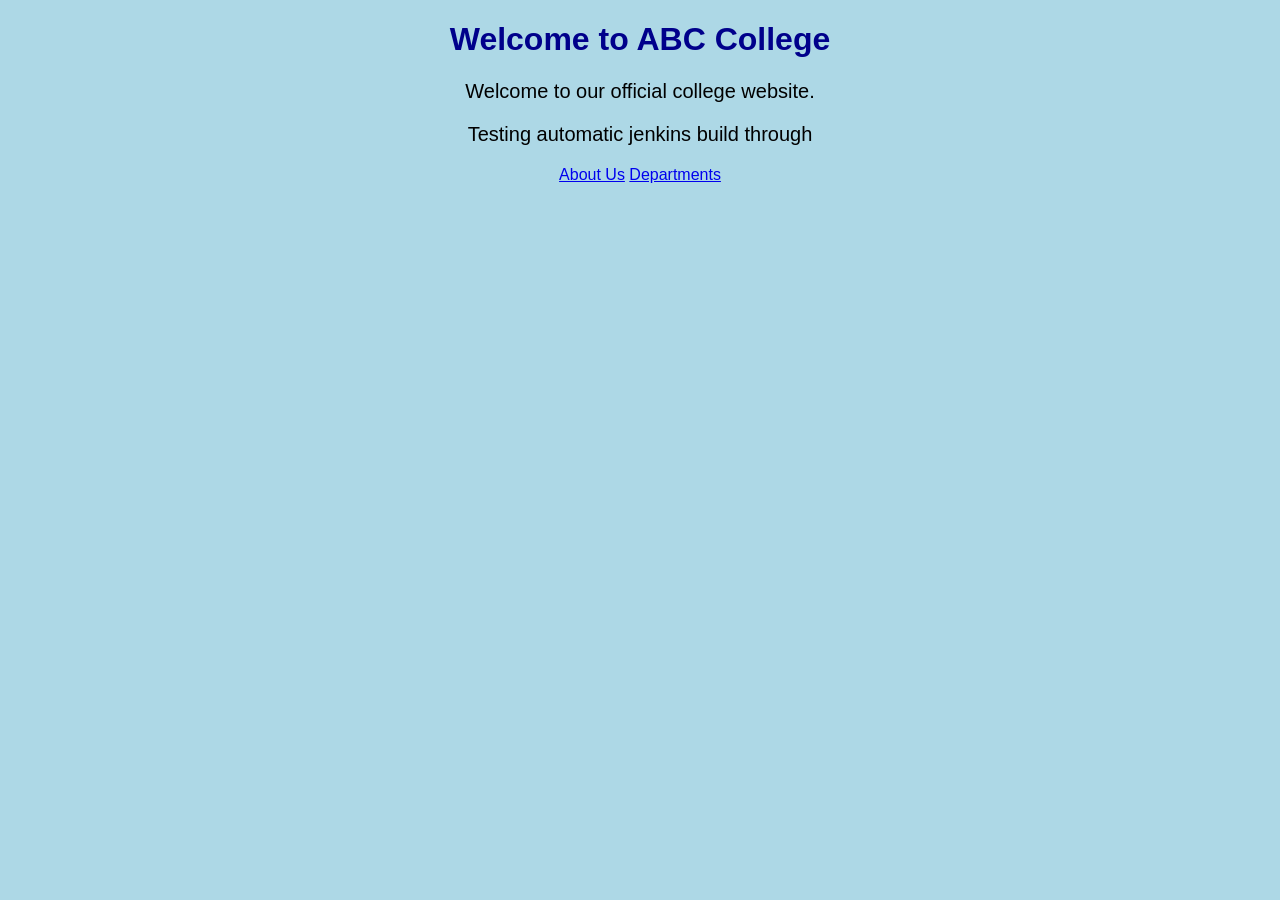
<file: index.html>
<!DOCTYPE html>
<html>
<head>
    <title>ABC College</title>
    <link rel="stylesheet" href="style.css">
</head>
<body>

    <h1>Welcome to ABC College</h1>

    <p>Welcome to our official college website.</p>

    <p>Testing automatic jenkins build through </p>

    <a href="about.html">About Us</a>

    <a href="departments.html">Departments</a>

</body>
</html>
</file>
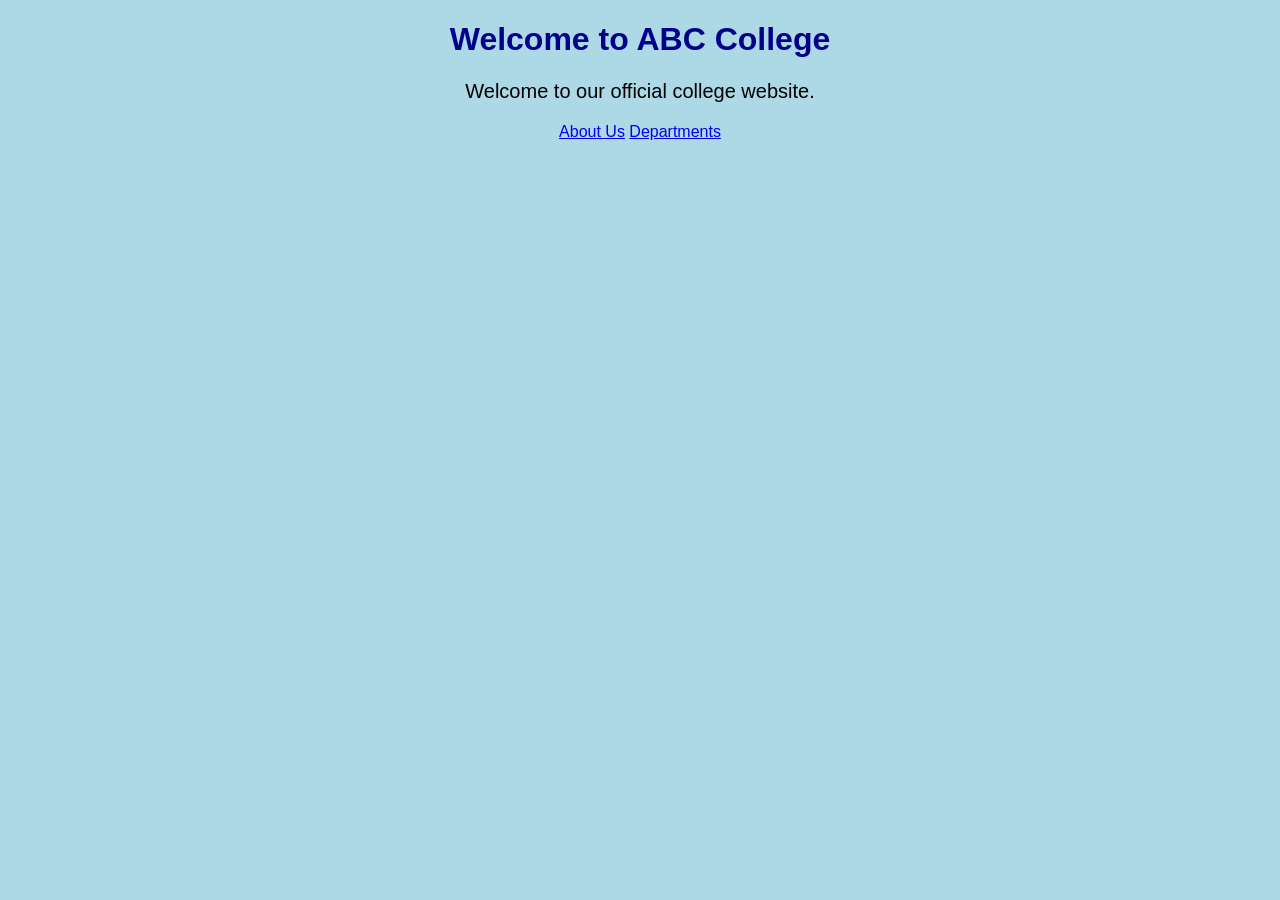
<file: adout.html>
<!DOCTYPE html>
<html>
<head>
    <title>ABC College</title>
    <link rel="stylesheet" href="style.css">
</head>
<body>

    <h1>Welcome to ABC College</h1>

    <p>Welcome to our official college website.</p>

    <a href="about.html">About Us</a>

    <a href="departments.html">Departments</a>

</body>
</html>
</file>
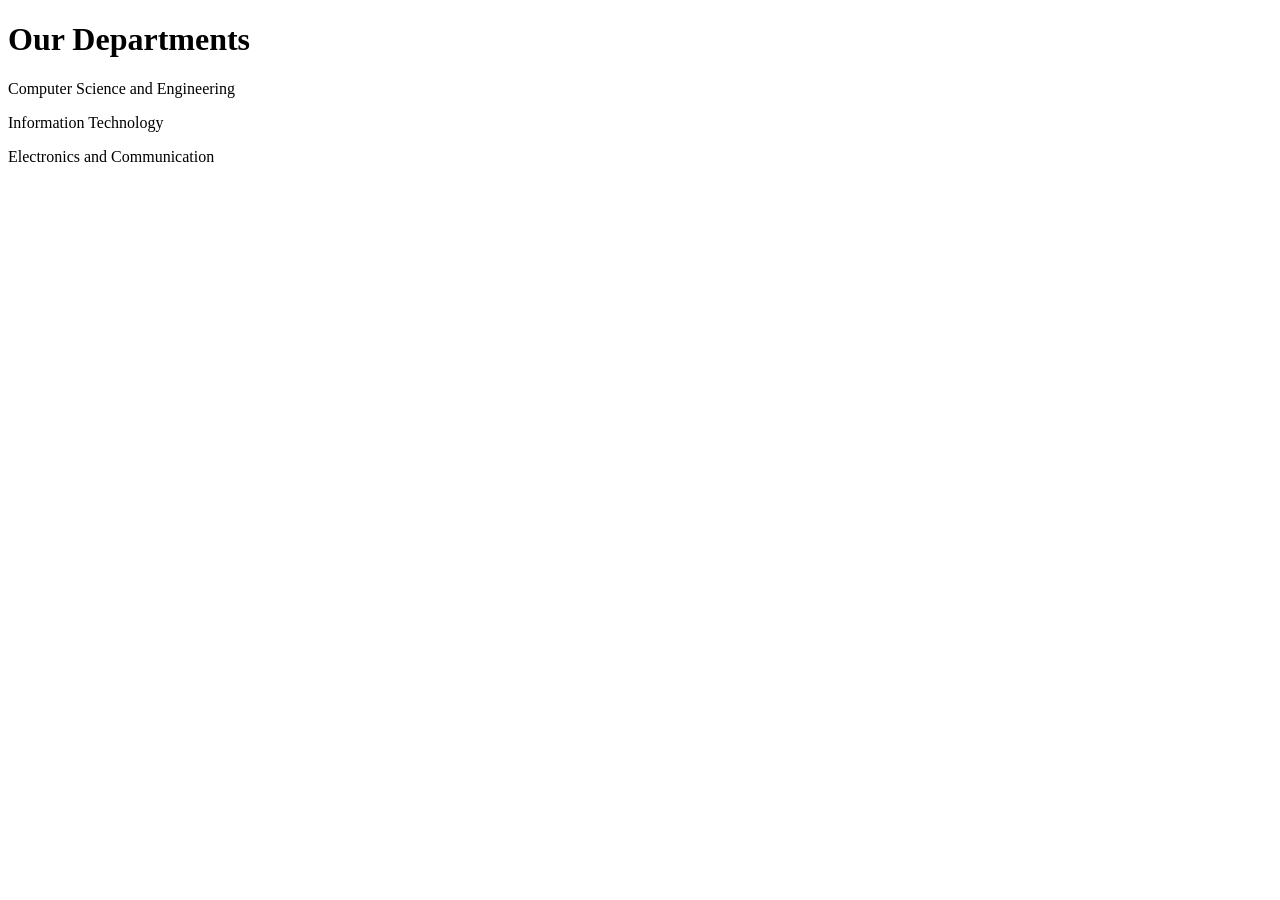
<file: departments.html>
<!DOCTYPE html>
<html>
<head>
    <title>Departments</title>
</head>
<body>

    <h1>Our Departments</h1>

    <p>Computer Science and Engineering</p>

    <p>Information Technology</p>

    <p>Electronics and Communication</p>

</body>
</html>
</file>
<file: style.css>
body {
    background-color: lightblue;
    text-align: center;
    font-family: Arial;
}

h1 {
    color: darkblue;
}

p {
    font-size: 20px;
}
</file>
